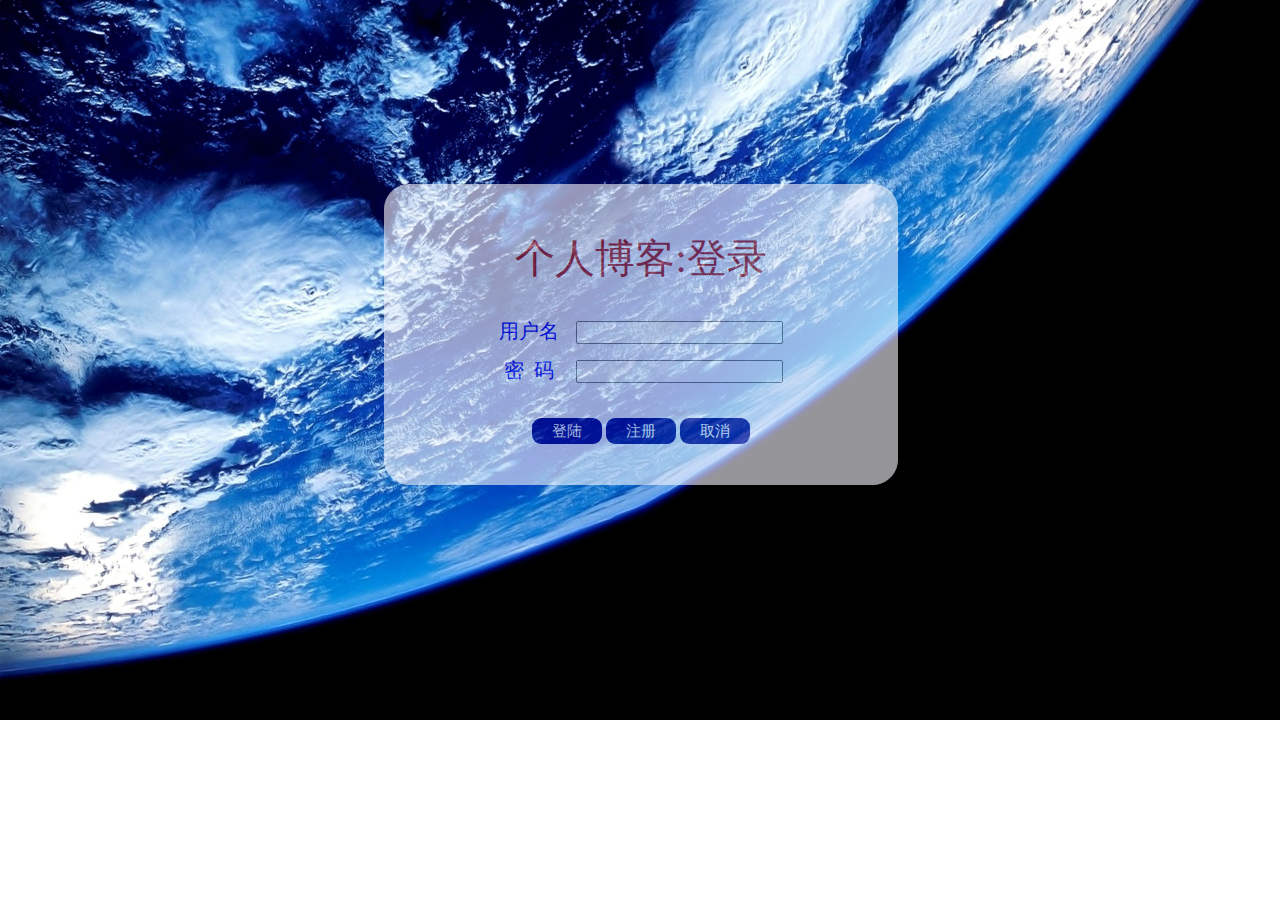
<file: html/login.html>
<!DOCTYPE html>
<html lang="en">
<head>
    <meta charset="UTF-8">
    <title>Title</title>
    <link rel="stylesheet" type="text/css" href="../css/login.min.css">
    <script type="text/javascript" src="../js/jquery-1.11.1.min_044d0927.js"></script>
    <script type="text/javascript" src="../js/clickNo.js"></script>
</head>
<body style="overflow:hidden">
<div id="head"></div>
<div id="left"></div>
<div id="context">
    <table id="login-body" >
        <caption>个人博客:登录</caption>
        <tr>
            <td>用户名&nbsp;</td>
            <td><input type="text" id="username" /></td>
        </tr>
        <tr>
            <td>密&nbsp;&nbsp;码&nbsp;</td>
            <td><input type="text" id="passowrd" /></td>
        </tr>
    </table>
    <div class="buttons">
        <a href="#" class="button" >登陆</a>
        <a href="registered.html" class="button">注册</a>
        <a href="javascript:history.back();"  class="button"/>取消</a>
    </div>
</div>
<div id="right"></div>
<div id="foot"></div>
</body>
</html>
</file>
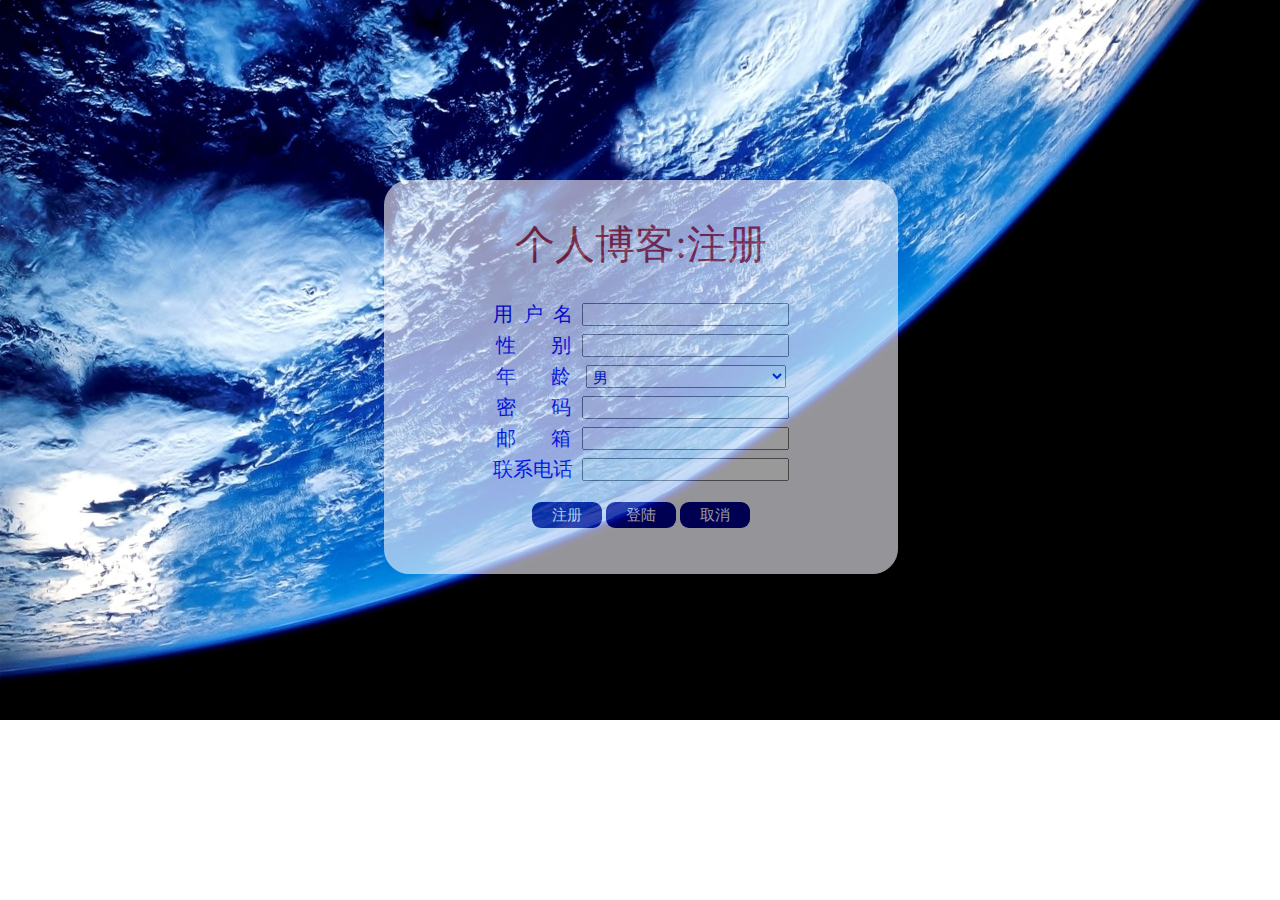
<file: html/registered.html>
<!DOCTYPE html>
<html lang="en">
<head>
  <meta charset="UTF-8">
  <title>注册</title>
  <link rel="stylesheet" type="text/css" href="../css/registered.min.css" />
  <script type="text/javascript" src="../js/jquery-1.11.1.min_044d0927.js"></script>
  <script type="text/javascript" src="../js/clickNo.js"></script>
</head>
<body style="overflow: hidden ">
    <div id="head"></div>
    <div id="left"></div>
    <div id="context">
      <table id="login-body" >
        <caption>个人博客:注册</caption>
        <tr>
          <td>用&nbsp;&nbsp;户&nbsp;&nbsp;名&nbsp;</td>
          <td><input type="text" id="username" /></td>
        </tr>
        <tr>
          <td>性&nbsp;&nbsp;&nbsp;&nbsp;&nbsp;&nbsp;&nbsp;别&nbsp;</td>
          <td><input type="text" id="sex" /></td>
        </tr>
        <tr>
          <td>年&nbsp;&nbsp;&nbsp;&nbsp;&nbsp;&nbsp;&nbsp;龄&nbsp;</td>
          <td>
            <select id="age" name="age">
              <option value="0">男</option>
              <option value="1">女</option>
            </select>
          </td>
        </tr>
        <tr>
          <td>密&nbsp;&nbsp;&nbsp;&nbsp;&nbsp;&nbsp;&nbsp;码&nbsp;</td>
          <td><input type="text" id="passowrd" /></td>
        </tr>
        <tr>
          <td>邮&nbsp;&nbsp;&nbsp;&nbsp;&nbsp;&nbsp;&nbsp;箱&nbsp;</td>
          <td><input type="text" id="email" /></td>
        </tr>
        <tr>
          <td>联系电话&nbsp;</td>
          <td><input type="text" id="number" /></td>
        </tr>
      </table>
      <div class="buttons">
        <a href="#" class="button" >注册</a>
        <a href="login.html" class="button" >登陆</a>
        <a href="javascript:history.back();" class="button"/>取消</a>
      <!--history.back 用于返回上一级页面        -->
      </div>
    </div>
    <div id="right"></div>
    <div id="foot"></div>
</body>
</html>
</file>
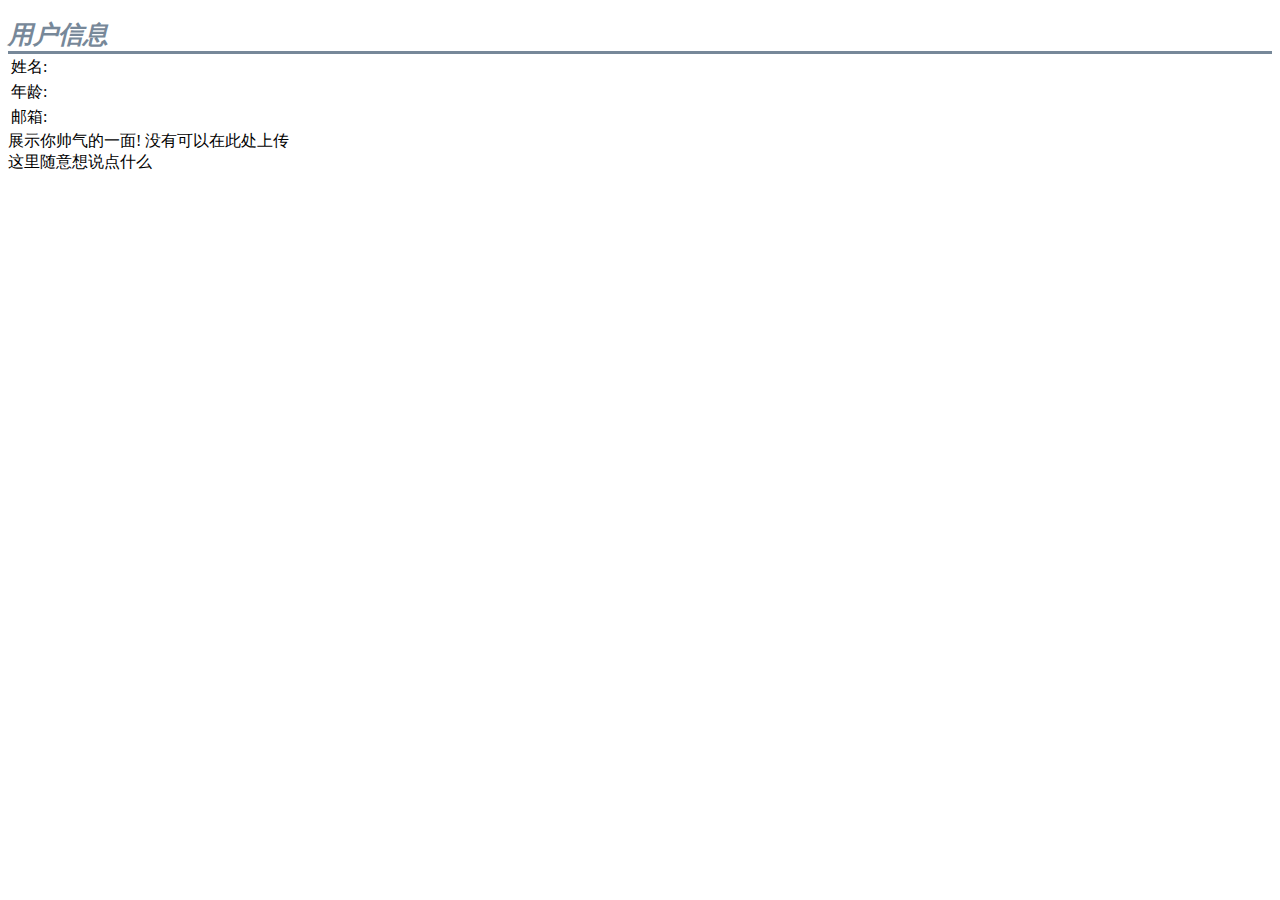
<file: html/user.html>
<!DOCTYPE html>
<html lang="en" xmlns="http://www.w3.org/1999/html">
<head>
    <meta charset="UTF-8">
    <title>简介</title>
    <link rel="stylesheet" type="text/css" href="../css/user.min.css"/>
    <script type="text/javascript" src="../js/jquery-1.11.1.min_044d0927.js"></script>
    <script type="text/javascript" src="../js/clickNo.js"></script>
</head>
<body>
    <div class="head">
        <div class="head_dev">用户信息</div>
    </div>
    <div class="context">
        <div class="context_user">
            <table>
                <tr>
                    <td>姓名:</td>
                    <td></td>
                </tr>
                <tr>
                    <td>年龄:</td>
                    <td></td>
                </tr>
                <tr>
                    <td>邮箱:</td>
                    <td></td>
                </tr>
            </table>
        </div>
        <div class="context_img">
            <div>展示你帅气的一面! 没有可以在此处上传</div>
<!--            <img id="photo" src="#" width="" height="">-->
        </div>
<!-- 简介   -->
        <div class="context_Hobby">
            这里随意想说点什么
        </div>
    </div>
</body>

</html>
</file>
<file: css/login.min.css>
body{
    width: 100%;
    height: 460px;
    margin: 0px auto;
    background-image: url("../img/1000879.jpg");
    background-repeat: no-repeat;
    background-size:100%;
    background-attachment: fixed;
}
h1{
    text-align: center;
    color: brown;
}
#head{
    width: 100%;
    height: 40%;
}
#left{
    width: 30%;
    height: 60%;
    float: left;
}
#context{
    width: 40%;
    height: 65%;
    text-align: center;
    background-color:ghostwhite;
    border:1px solid ghostwhite ;
    border-radius:25px;
    opacity:0.6;
    filter:alpha(opacity=100);
    float: left;

}
#login-body{
    margin:10px  auto;
    padding-left: 0%;
    padding-top: 5%;
    font-size: 20px;
    color: blue;
}
#login-body caption{
    padding-top: 12%;
    font-size: 40px;
    font-style: normal;
    color: firebrick;
    text-align: center;
}
#login-body tr td{
    padding: 5px;
}
a{
    text-decoration: none;
    color: white;
}
input{
    font-size: 15px;
    color: mediumblue;
}
.buttons {
    margin-top: 6%;
}

.button{
    border-radius: 9px;
    font-size: 15px;
    padding: 5px;
    padding-left: 20px;
    padding-right: 20px;
    background: darkblue;

}
.button:hover{
    background-color: deepskyblue;
    color: darkblue;
}
#right{
    width: 30%;
    height: 60%;
    float: right;
}
#foot{
    width: 100%;
    height: 0%;
    clear: both;
}
</file>
<file: css/registered.min.css>
body{
    width: 100%;
    height: 450px;
    margin: 0px auto;
    background-image: url("../img/1000879.jpg");
    background-repeat: no-repeat;
    background-size:100%;
    background-attachment: fixed;
}
h1{
    text-align: center;
    color: brown;
}
#head{
    width: 100%;
    height: 40%;
}
#left{
    width: 30%;
    height: 60%;
    float: left;
}
#context{
    width: 40%;
    height: 87%;
    text-align: center;
    background-color:ghostwhite;
    border:1px solid ghostwhite ;
    border-radius:25px;
    opacity:0.6;
    filter:alpha(opacity=100);
    float: left;

}
#login-body{
    margin: auto;
    padding-left: 0%;
    padding-top: 5%;
    font-size: 20px;
    color: blue;
}
#login-body caption{
    padding-top: 12%;
    font-size: 40px;
    font-style: normal;
    color: firebrick;
    text-align: center;
}
#login-body tr{
    margin: 30px auto;
    padding: 15px;

}
a{
    text-decoration: none;
    color: white;
}
input{
    font-size: 15px;
    color: mediumblue;
}
.buttons {
    margin-top: 4%;
}

.button{
    border-radius: 9px;
    font-size: 15px;
    padding: 5px;
    padding-left: 20px;
    padding-right: 20px;
    background: darkblue;

}
.button:hover{
    background-color: deepskyblue;
    color: darkblue;
}
#right{
    width: 30%;
    height: 60%;
    float: right;
}
#foot{
    width: 100%;
    height: 0%;
    clear: both;
}
#age{
    padding: 2px;
    font-size: 15px;
    color: mediumblue;
    width: 200px;
    height: 23px;
}
</file>
<file: css/user.min.css>
.head_dev{
    padding-top: 10px;
    color: lightslategray;
    font-size: 25px;
    font-weight: bold;
    font-style: oblique;
    border-style: none none solid;
}
a{
    text-decoration: none;
    color: white;
}
</file>
